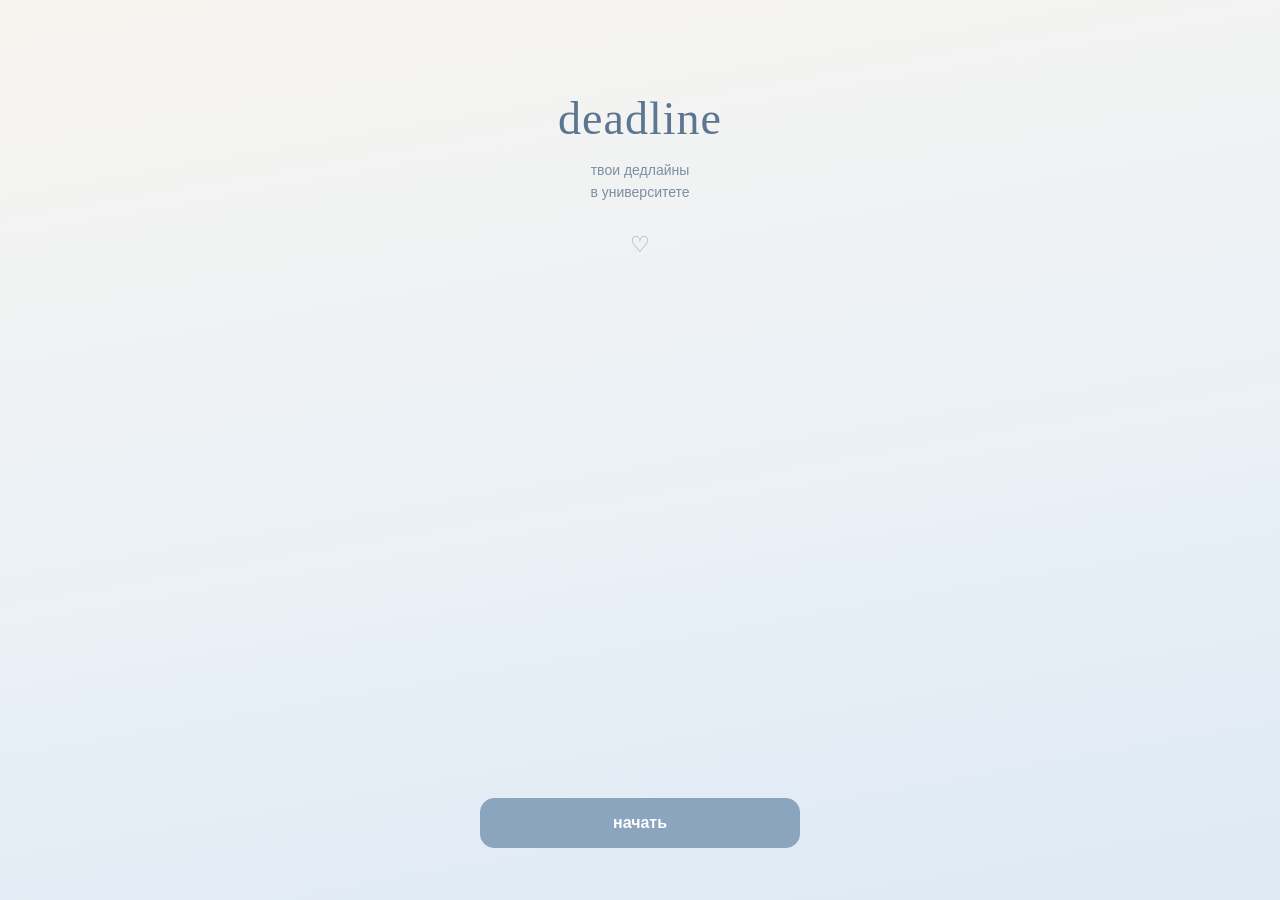
<file: proekt/pupu/index.html>
<!DOCTYPE html>
<html lang="ru">
<head>
    <meta charset="UTF-8">
    <meta name="viewport" content="width=device-width, initial-scale=1.0">
    <title>deadline — твои дедлайны в университете</title>
    <link rel="stylesheet" href="style.css">
</head>
<body>

<!-- ============ ЭКРАН-ПРИВЕТСТВИЕ ============ -->
<section class="onboarding" id="onboarding">
    <div class="onboarding__center">
        <h1 class="onboarding__logo">deadline</h1>
        <p class="onboarding__subtitle">твои дедлайны<br>в университете</p>
        <span class="onboarding__heart">♡</span>
    </div>
    <button class="btn onboarding__btn" id="startBtn">начать</button>
</section>

<!-- ============ ПЕРСОНАЛИЗАЦИЯ ============ -->
<section class="onboarding onboarding--quiz is-hidden" id="quiz">
    <div class="quiz">
        <p class="quiz__step" id="quizStep">Вопрос 1 из 2</p>

        <div class="quiz__page" id="quizName">
            <h2 class="quiz__question">Как тебя зовут?</h2>
            <input class="quiz__input" type="text" id="nameInput" placeholder="например: Аня" maxlength="30">
        </div>

        <div class="quiz__page is-hidden" id="quizTime">
            <h2 class="quiz__question">Во сколько начинается первая пара?</h2>
            <input class="quiz__input" type="time" id="startTime" value="08:30">
            <p class="quiz__hint">Дедлайны будут ставиться за 30 минут до неё</p>
        </div>
    </div>
    <button class="btn onboarding__btn" id="quizNext">далее</button>
</section>

<main class="app">

    <!-- ============ ГЛАВНАЯ ============ -->
    <section class="screen is-active" id="screen-home">

        <header class="home__header">
            <div>
                <h1 class="home__greeting" id="greeting">Привет!</h1>
                <p class="home__subtitle"> пусть этот день будет продуктивным 🤍</p>
            </div>
            <div class="avatar" id="avatar">🙂</div>
        </header>

        <div class="search">
            <svg class="search__icon" viewBox="0 0 24 24" fill="none" stroke="currentColor"
                 stroke-width="1.7" stroke-linecap="round">
                <circle cx="11" cy="11" r="7"></circle>
                <path d="m20 20-3.5-3.5"></path>
            </svg>
            <input type="text" id="searchInput" class="search__input"
                   placeholder="Поиск по предметам, заданиям...">
        </div>

        <section class="week">
            <h2 class="section-title">Ближайшие дедлайны</h2>
            <div class="week__days" id="weekDays"></div>
        </section>

        <section class="list" id="homeList"></section>

    </section>

    <!-- ============ ДЕДЛАЙНЫ ============ -->
    <section class="screen" id="screen-deadlines">

        <header class="screen__header">
            <h1 class="screen__title">Дедлайны</h1>
            <span class="section-count" id="deadlinesTotal"></span>
        </header>

        <div class="chips chips--scroll" id="deadlineFilters">
            <button type="button" class="chip is-active" data-filter="active">Активные</button>
            <button type="button" class="chip" data-filter="progress">В работе</button>
            <button type="button" class="chip" data-filter="done">Выполненные</button>
            <button type="button" class="chip" data-filter="all">Все</button>
        </div>

        <div class="list" id="deadlinesList"></div>

    </section>

    <!-- ============ КАЛЕНДАРЬ ============ -->
    <section class="screen" id="screen-calendar">

        <div class="calendar-card">
            <header class="screen__header">
                <h1 class="screen__title" id="calendarTitle">Октябрь 2026</h1>
                <div class="calendar__nav">
                    <button class="icon-btn" id="calPrev" aria-label="Предыдущий месяц">‹</button>
                    <button class="icon-btn" id="calNext" aria-label="Следующий месяц">›</button>
                </div>
            </header>

            <div class="calendar__weekdays">
                <span>Пн</span><span>Вт</span><span>Ср</span><span>Чт</span>
                <span>Пт</span><span>Сб</span><span>Вс</span>
            </div>

            <div class="calendar__grid" id="calendarGrid"></div>
        </div>

        <div class="section-head">
            <h2 class="section-title" id="calendarDayTitle">Дедлайны на сегодня</h2>
            <span class="section-count" id="calendarDayCount"></span>
        </div>

        <div class="list" id="calendarList"></div>

    </section>

    <!-- ============ ПРЕДМЕТЫ ============ -->
    <section class="screen" id="screen-subjects">

        <header class="screen__header">
            <h1 class="screen__title">Предметы</h1>
        </header>

        <div class="list subjects-list" id="subjectsList"></div>

    </section>

    <!-- ============ ПРОФИЛЬ ============ -->
    <section class="screen" id="screen-profile">

        <header class="screen__header">
            <h1 class="screen__title">Профиль</h1>
        </header>

        <div class="stats-card">
            <div class="ring" id="statsRing">
                <div class="ring__inner" id="statsPercent">0%</div>
            </div>
            <div>
                <p class="stats-card__title">Выполнено</p>
                <p class="stats-card__sub" id="statsCount"></p>
            </div>
        </div>

        <div class="bars-card">
            <h2 class="section-title">Дедлайны по дням недели</h2>
            <div class="bars" id="statsBars"></div>
        </div>

        <h2 class="section-title">Настройки</h2>
        <div class="settings">
            <div class="settings__row settings__row--static">
                <span>Имя</span>
                <input type="text" class="settings__text" id="settingsName" placeholder="Как тебя зовут?" maxlength="30">
            </div>
            <div class="settings__row settings__row--static">
                <span>Начало первой пары</span>
                <input type="time" class="settings__time" id="firstClassInput" value="08:30">
            </div>
            <button class="settings__row" id="clearPastBtn">
                <span>Очистить прошедшие</span>
                <span class="settings__value" id="clearPastCount"></span>
            </button>
            <button class="settings__row" id="showOnboardingBtn">
                <span>Показать приветствие</span>
                <span class="chevron">›</span>
            </button>
        </div>

        <h2 class="section-title">Уведомления</h2>
        <div class="list" id="notificationsList"></div>

        <p class="app__version" id="appVersion"></p>

    </section>

    <!-- ============ ДОБАВЛЕНИЕ / РЕДАКТИРОВАНИЕ ============ -->
    <section class="sheet" id="screen-add">

        <header class="screen__header">
            <h1 class="screen__title" id="addFormTitle">Добавить дедлайн</h1>
            <button class="icon-btn" id="addClose" aria-label="Закрыть">✕</button>
        </header>

        <form class="form" id="addForm">

            <label class="field">
                <span class="field__label">Предмет</span>
                <input class="input" id="addSubject" list="subjectsDatalist" placeholder="Выберите предмет">
                <datalist id="subjectsDatalist"></datalist>
            </label>

            <label class="field">
                <span class="field__label">Название задания</span>
                <input class="input" id="addTitle" placeholder="например: лабораторная работа № 67">
            </label>

            <div class="field-row">
                <label class="field">
                    <span class="field__label">Дата</span>
                    <input class="input" type="date" id="addDate">
                </label>
                <label class="field">
                    <span class="field__label">Время</span>
                    <input class="input" type="time" id="addTime" value="08:00">
                </label>
            </div>

            <label class="field">
                <span class="field__label">Заметки (необязательно)</span>
                <textarea class="input input--area" id="addNotes" placeholder="Добавить детали..."></textarea>
            </label>

            <button class="btn" type="submit">Сохранить</button>

        </form>

    </section>

    <!-- ============ КАРТОЧКА ДЕДЛАЙНА ============ -->
    <section class="sheet" id="screen-detail">

        <header class="screen__header">
            <h1 class="screen__title">Дедлайн</h1>
            <button class="icon-btn" id="detailClose" aria-label="Закрыть">✕</button>
        </header>

        <div class="detail">
            <div class="detail__icon" id="detailIcon"></div>
            <h2 class="detail__subject" id="detailSubject"></h2>
            <p class="detail__title" id="detailTitle"></p>

            <div class="detail__rows">
                <div class="detail__row">
                    <span class="detail__row-icon">📅</span>
                    <span id="detailDate"></span>
                </div>
                <div class="detail__row">
                    <span class="detail__row-icon">⏳</span>
                    <span id="detailStatus"></span>
                </div>
                <div class="detail__row" id="detailNotesRow">
                    <span class="detail__row-icon">📝</span>
                    <span id="detailNotes"></span>
                </div>
            </div>

            <div class="detail__actions">
                <button class="btn" id="detailDone">Отметить выполненным</button>
                <button class="btn btn--ghost" id="detailProgress">Взять в работу</button>
                <button class="btn btn--ghost" id="detailEdit">Редактировать</button>
                <button class="btn btn--danger" id="detailDelete">Удалить</button>
            </div>
        </div>

    </section>

    <!-- ============ НИЖНЕЕ МЕНЮ ============ -->
    <nav class="nav">
        <button class="nav__item is-active" data-screen="home">
            <span class="nav__icon">
                <svg viewBox="0 0 24 24" fill="none" stroke="currentColor"
                     stroke-width="1.7" stroke-linecap="round" stroke-linejoin="round">
                    <path d="M3 10.5 12 3l9 7.5"></path>
                    <path d="M5.5 9.5V21h13V9.5"></path>
                </svg>
            </span>
            Главная
        </button>

        <button class="nav__item" data-screen="deadlines">
            <span class="nav__icon">
                <svg viewBox="0 0 24 24" fill="none" stroke="currentColor"
                     stroke-width="1.7" stroke-linecap="round" stroke-linejoin="round">
                    <path d="M4 6.5 5.5 8 8 5.5"></path>
                    <path d="M4 12.5 5.5 14 8 11.5"></path>
                    <path d="M11 6.5h9M11 12.5h9M11 18h9"></path>
                </svg>
            </span>
            Дедлайны
        </button>

        <button class="nav__item" data-screen="calendar">
            <span class="nav__icon">
                <svg viewBox="0 0 24 24" fill="none" stroke="currentColor"
                     stroke-width="1.7" stroke-linecap="round" stroke-linejoin="round">
                    <rect x="3" y="5" width="18" height="16" rx="3"></rect>
                    <path d="M8 3v4M16 3v4M3 10h18"></path>
                </svg>
            </span>
            Календарь
        </button>

        <button class="nav__item" data-screen="subjects">
            <span class="nav__icon">
                <svg viewBox="0 0 24 24" fill="none" stroke="currentColor"
                     stroke-width="1.7" stroke-linecap="round" stroke-linejoin="round">
                    <path d="M4 6.5A2.5 2.5 0 0 1 6.5 4H20v16H6.5A2.5 2.5 0 0 1 4 17.5z"></path>
                    <path d="M8 8h8M8 12h5"></path>
                </svg>
            </span>
            Предметы
        </button>

        <button class="nav__item" data-screen="profile">
            <span class="nav__icon">
                <svg viewBox="0 0 24 24" fill="none" stroke="currentColor"
                     stroke-width="1.7" stroke-linecap="round" stroke-linejoin="round">
                    <circle cx="12" cy="8" r="4"></circle>
                    <path d="M4.5 21a7.5 7.5 0 0 1 15 0"></path>
                </svg>
            </span>
            Профиль
        </button>
    </nav>

    <!-- ============ КНОПКА "+" ============ -->
    <button class="fab" id="fab" aria-label="Добавить дедлайн">+</button>

</main>

<script src="sckript.js"></script>
</body>
</html>
</file>
<file: proekt/pupu/style.css>
/* ============================================
   DEADLINE — минимализм, нежно-голубой
   ============================================ */


/* ---------- Переменные ---------- */

:root {
    --bg: #dfe9f2;          /* фон страницы */
    --bg-light: #f3f8fc;    /* верх фона */
    --bg-gradient: linear-gradient(170deg, #f7f4ef 0%, #eaf1f7 55%, #dee9f2 100%);
    --surface: #ffffff;     /* карточки */
    --accent: #8aa5bd;      /* приглушённый голубой */
    --accent-dark: #6c8aa4;
    --text: #2f3e4e;
    --text-soft: #8b9aa9;
    --line: #e2ebf2;
    --danger: #b96a78;
}


/* ---------- Общее ---------- */

* {
    margin: 0;
    padding: 0;
    box-sizing: border-box;
}

body {
    background: var(--bg-gradient);
    background-attachment: fixed;
    color: var(--text);
    font-family: -apple-system, "Segoe UI", Arial, sans-serif;
    display: flex;
    justify-content: center;
    min-height: 100vh;
}

.app {
    width: 100%;
    max-width: 420px;
    padding: 24px 18px 110px;
    min-height: 100vh;
}


/* ---------- Экраны ---------- */

.screen {
    display: none;
    flex-direction: column;
    gap: 18px;
}

.screen.is-active {
    display: flex;
}

.screen__header {
    display: flex;
    align-items: center;
    justify-content: space-between;
    gap: 10px;
}

.screen__title {
    font-size: 22px;
    font-weight: 700;
}

.screen__title--center {
    flex: 1;
    text-align: center;
    font-size: 18px;
}

.spacer {
    width: 34px;
}

.section-title {
    font-size: 12px;
    font-weight: 700;
    letter-spacing: 0.06em;
    text-transform: uppercase;
    color: var(--text-soft);
}

.section-head {
    display: flex;
    align-items: center;
    justify-content: space-between;
    gap: 10px;
}

.section-count {
    font-size: 12px;
    color: var(--text-soft);
}

.hint {
    padding: 12px 0;
    font-size: 13px;
    text-align: center;
    color: var(--text-soft);
}

.icon-btn {
    display: flex;
    align-items: center;
    justify-content: center;
    width: 34px;
    height: 34px;
    font-size: 18px;
    color: var(--accent-dark);
    background-color: var(--surface);
    border: 1.5px solid var(--line);
    border-radius: 50%;
    cursor: pointer;
    flex-shrink: 0;
}

.icon-btn--sm {
    width: 30px;
    height: 30px;
    font-size: 17px;
}


/* ---------- Экран-приветствие ---------- */

.onboarding {
    position: fixed;
    inset: 0;
    z-index: 50;
    display: flex;
    flex-direction: column;
    justify-content: space-between;
    padding: 92px 28px 52px;
    background: var(--bg-gradient);
}

.onboarding.is-hidden {
    display: none;
}

.onboarding__center {
    text-align: center;
}

.onboarding__logo {
    font-family: Georgia, "Times New Roman", serif;
    font-size: 46px;
    font-weight: 400;
    letter-spacing: 1px;
    color: #5c7590;
}

.onboarding__subtitle {
    margin-top: 14px;
    font-size: 14px;
    line-height: 1.6;
    color: #7d8fa1;
}

.onboarding__heart {
    display: block;
    margin-top: 28px;
    font-size: 22px;
    color: #93a9bd;
}

.onboarding__btn {
    width: 100%;
    max-width: 320px;
    margin: 0 auto;
    border-radius: 26px;
}

/* Страница с вопросом персонализации */
.onboarding--quiz {
    padding-top: 80px;
}

.quiz {
    display: flex;
    flex-direction: column;
    align-items: center;
    gap: 14px;
    text-align: center;
}

.quiz__step {
    font-size: 11px;
    letter-spacing: 0.08em;
    text-transform: uppercase;
    color: #9aabbc;
}

.quiz__question {
    max-width: 280px;
    font-size: 20px;
    font-weight: 700;
    line-height: 1.4;
    color: var(--text);
}

.quiz__page {
    display: flex;
    flex-direction: column;
    align-items: center;
    gap: 14px;
}

.quiz__page.is-hidden {
    display: none;
}

.quiz__input {
    width: 230px;
    max-width: 100%;
    padding: 12px 16px;
    font-family: inherit;
    font-size: 17px;
    font-weight: 600;
    text-align: center;
    color: var(--accent-dark);
    background-color: rgba(255, 255, 255, 0.85);
    border: 1.5px solid rgba(147, 169, 189, 0.4);
    border-radius: 14px;
    outline: none;
}

.quiz__input:focus {
    border-color: var(--accent);
}

.quiz__input::placeholder {
    font-weight: 400;
    color: #9aabbc;
}

.quiz__hint {
    max-width: 260px;
    font-size: 12px;
    line-height: 1.5;
    color: #9aabbc;
}

/* Приводим системные часы к нашему стилю */
.quiz input[type="time"]::-webkit-datetime-edit,
.settings__time::-webkit-datetime-edit {
    color: var(--accent-dark);
}

.quiz input[type="time"]::-webkit-calendar-picker-indicator,
.settings__time::-webkit-calendar-picker-indicator {
    opacity: 0.35;
    cursor: pointer;
}


/* ---------- Главная ---------- */

.home__header {
    display: flex;
    align-items: center;
    justify-content: space-between;
    gap: 12px;
}

.home__greeting {
    font-size: 24px;
    font-weight: 700;
}

.home__subtitle {
    margin-top: 4px;
    font-size: 13px;
    color: var(--text-soft);
}

.avatar {
    display: flex;
    align-items: center;
    justify-content: center;
    width: 42px;
    height: 42px;
    font-weight: 600;
    color: #fff;
    background-color: var(--accent);
    border-radius: 50%;
    flex-shrink: 0;
}

.avatar svg {
    width: 20px;
    height: 20px;
}


/* ---------- Поиск ---------- */

.search {
    display: flex;
    align-items: center;
    gap: 10px;
    padding: 12px 14px;
    background-color: var(--surface);
    border: 1.5px solid var(--line);
    border-radius: 14px;
}

.search__icon {
    width: 16px;
    height: 16px;
    color: var(--text-soft);
    flex-shrink: 0;
}

.search__input {
    width: 100%;
    font-size: 14px;
    font-family: inherit;
    color: var(--text);
    background: none;
    border: none;
    outline: none;
}

.search__input::placeholder {
    color: var(--text-soft);
}


/* ---------- Неделя ---------- */

.week__days {
    display: grid;
    grid-template-columns: repeat(7, 1fr);
    gap: 6px;
    margin-top: 10px;
}

.week__day {
    padding: 8px 0;
    text-align: center;
    font-size: 10px;
    color: var(--text-soft);
    background-color: var(--surface);
    border: 1.5px solid var(--line);
    border-radius: 12px;
}

.week__day-name {
    display: block;
}

.week__day-num {
    display: block;
    margin-top: 4px;
    font-size: 15px;
    font-weight: 600;
    color: var(--text);
}

.week__day.is-today {
    background-color: var(--accent);
    border-color: var(--accent);
}

.week__day.is-today .week__day-name,
.week__day.is-today .week__day-num {
    color: #fff;
}


/* ---------- Списки ---------- */

.list {
    display: flex;
    flex-direction: column;
    gap: 10px;
}


/* ---------- Карточка дедлайна ---------- */

.task-card {
    display: flex;
    align-items: center;
    gap: 12px;
    width: 100%;
    padding: 12px;
    font-family: inherit;
    text-align: left;
    background-color: var(--surface);
    border: 1.5px solid var(--line);
    border-radius: 16px;
    box-shadow: 0 2px 8px rgba(47, 62, 78, 0.05);
    cursor: pointer;
    transition: transform 0.12s ease, box-shadow 0.2s ease;
}

.task-card:active {
    transform: scale(0.99);
}

.task-card--compact {
    padding: 10px 12px;
}

/* Номер задания в списке предмета */
.task-card__num {
    display: flex;
    align-items: center;
    justify-content: center;
    width: 26px;
    height: 26px;
    font-size: 12px;
    font-weight: 600;
    color: var(--accent-dark);
    background-color: #eef4f9;
    border-radius: 50%;
    flex-shrink: 0;
}

.task-card--done {
    opacity: 0.62;
}

.task-card--done .task-card__subject {
    text-decoration: line-through;
}

.task-card__icon {
    display: flex;
    align-items: center;
    justify-content: center;
    width: 42px;
    height: 42px;
    font-size: 18px;
    border-radius: 12px;
    flex-shrink: 0;
}

.task-card__info {
    flex: 1;
    min-width: 0;
}

.task-card__subject {
    display: block;
    font-size: 14px;
    font-weight: 600;
    color: var(--text);
    overflow: hidden;
    text-overflow: ellipsis;
    white-space: nowrap;
}

.task-card__title {
    display: block;
    margin-top: 2px;
    font-size: 12px;
    color: var(--text-soft);
    overflow: hidden;
    text-overflow: ellipsis;
    white-space: nowrap;
}

.task-card__subject--empty {
    font-weight: 500;
    font-style: italic;
    color: var(--text-soft);
}

.task-card__date {
    display: block;
    margin-top: 5px;
    font-size: 11px;
    color: var(--text-soft);
}

.task-card__date--overdue { color: var(--danger); }
.task-card__date--today   { color: var(--danger); font-weight: 600; }
.task-card__date--soon    { color: #a87400; }
.task-card__date--ok      { color: #4a8062; }

.task-card__state {
    display: inline-block;
    margin-top: 5px;
    padding: 2px 8px;
    font-size: 10px;
    font-weight: 600;
    color: var(--accent-dark);
    background-color: #eef4f9;
    border-radius: 20px;
}

.task-card__badge {
    padding: 5px 10px;
    font-size: 10px;
    font-weight: 600;
    color: var(--accent-dark);
    background-color: #eef4f9;
    border-radius: 20px;
    white-space: nowrap;
    flex-shrink: 0;
}

.chevron {
    font-size: 20px;
    line-height: 1;
    color: #b9c9d6;
    flex-shrink: 0;
}


/* ---------- Пустое состояние ---------- */

.empty {
    padding: 40px 20px;
    text-align: center;
    color: var(--text-soft);
}

.empty__icon {
    margin-bottom: 10px;
    font-size: 34px;
}

.empty__text {
    margin-bottom: 4px;
    font-size: 15px;
    font-weight: 600;
    color: var(--text);
}

.empty__hint {
    font-size: 12px;
}


/* ---------- Группы внутри списка дедлайнов ---------- */

.deadline-group {
    display: flex;
    flex-direction: column;
    gap: 8px;
}

.deadline-group__title {
    display: flex;
    align-items: center;
    gap: 8px;
    font-size: 11px;
    font-weight: 700;
    letter-spacing: 0.06em;
    text-transform: uppercase;
    color: var(--text-soft);
}

.deadline-group__count {
    padding: 1px 8px;
    font-size: 10px;
    color: var(--accent-dark);
    background-color: var(--surface);
    border-radius: 20px;
}


/* ---------- Календарь ---------- */

.calendar-card {
    display: flex;
    flex-direction: column;
    gap: 12px;
    padding: 16px 14px;
    background-color: var(--surface);
    border: 1.5px solid var(--line);
    border-radius: 18px;
    box-shadow: 0 2px 8px rgba(47, 62, 78, 0.05);
}

.calendar__nav {
    display: flex;
    gap: 6px;
}

.calendar__weekdays {
    display: grid;
    grid-template-columns: repeat(7, 1fr);
    margin-top: 2px;
    text-align: center;
    font-size: 11px;
    color: var(--text-soft);
}

.calendar__grid {
    display: grid;
    grid-template-columns: repeat(7, 1fr);
    gap: 4px;
}

.cal-day {
    position: relative;
    aspect-ratio: 1;
    font-size: 13px;
    font-family: inherit;
    color: var(--text);
    background: none;
    border: none;
    border-radius: 12px;
    cursor: pointer;
}

.cal-day.has-task::after {
    content: "";
    position: absolute;
    bottom: 6px;
    left: 50%;
    transform: translateX(-50%);
    width: 4px;
    height: 4px;
    border-radius: 50%;
    background-color: var(--accent-dark);
}

.cal-day.is-today {
    border: 1.5px solid var(--accent);
}

.cal-day.is-selected {
    color: #fff;
    background-color: var(--accent);
}

.cal-day.is-selected::after {
    background-color: #fff;
}


/* ---------- Предметы ---------- */

/* Каждый предмет — отдельный блок.
   Большой отступ добавляется только когда список раскрыт. */
.list.subjects-list {
    gap: 10px;
}

.subject-group {
    display: flex;
    flex-direction: column;
    gap: 10px;
    margin-bottom: 16px;
}

/* Свёрнутый предмет — отступаем столько же, сколько обычные блоки */
.subject-group.is-collapsed {
    margin-bottom: 0;
}

.subject-group__head {
    display: flex;
    align-items: center;
    gap: 12px;
    padding: 12px;
    background-color: var(--surface);
    border: 1.5px solid var(--line);
    border-radius: 16px;
    box-shadow: 0 2px 8px rgba(47, 62, 78, 0.05);
}

/* Три кнопки в шапке предмета */
.subject-group__actions {
    display: flex;
    gap: 6px;
    flex-shrink: 0;
}

.icon-btn--chevron svg {
    width: 16px;
    height: 16px;
    transition: transform 0.2s ease;
    /* Список открыт — стрелка смотрит вверх */
    transform: rotate(180deg);
}

.is-collapsed .icon-btn--chevron svg {
    /* Список свёрнут — стрелка смотрит вниз */
    transform: rotate(0deg);
}

.icon-btn--danger {
    color: var(--danger);
    background-color: rgba(201, 107, 123, 0.12);
    border-color: rgba(201, 107, 123, 0.22);
}

.icon-btn--danger:hover {
    background-color: rgba(201, 107, 123, 0.2);
}

.icon-btn--danger svg {
    width: 15px;
    height: 15px;
}

/* Задания под предметом — с отступом и вертикальной линией */
.subject-group__tasks {
    margin-left: 20px;
    padding-left: 12px;
    border-left: 1.5px dashed var(--line);
}

.subject-row {
    display: flex;
    align-items: center;
    gap: 12px;
    width: 100%;
    padding: 12px;
    font-family: inherit;
    text-align: left;
    background-color: var(--surface);
    border: 1.5px solid var(--line);
    border-radius: 16px;
    box-shadow: 0 2px 8px rgba(47, 62, 78, 0.05);
    cursor: pointer;
}

.subject-row__icon {
    display: flex;
    align-items: center;
    justify-content: center;
    width: 42px;
    height: 42px;
    font-size: 18px;
    border-radius: 12px;
    flex-shrink: 0;
}

.subject-row__info {
    flex: 1;
    min-width: 0;
    display: flex;
    flex-direction: column;
}

.subject-row__name {
    font-size: 14px;
    font-weight: 600;
    color: var(--text);
    overflow: hidden;
    text-overflow: ellipsis;
    white-space: nowrap;
}

.subject-row__count {
    margin-top: 2px;
    font-size: 12px;
    color: var(--text-soft);
}


/* ---------- Экран предмета ---------- */

.subject-hero {
    display: flex;
    flex-direction: column;
    align-items: center;
    gap: 10px;
    padding: 4px 0 2px;
}

.subject-hero__icon {
    display: flex;
    align-items: center;
    justify-content: center;
    width: 66px;
    height: 66px;
    font-size: 28px;
    border-radius: 20px;
}

.subject-hero__count {
    font-size: 13px;
    color: var(--text-soft);
}


/* ---------- Профиль / статистика ---------- */

.stats-card {
    display: flex;
    align-items: center;
    gap: 16px;
    padding: 16px;
    background-color: var(--surface);
    border: 1.5px solid var(--line);
    border-radius: 18px;
    box-shadow: 0 2px 8px rgba(47, 62, 78, 0.05);
}

.ring {
    display: grid;
    place-items: center;
    width: 86px;
    height: 86px;
    border-radius: 50%;
    background: conic-gradient(var(--accent) 0%, #e5eef6 0%);
    flex-shrink: 0;
}

.ring__inner {
    display: grid;
    place-items: center;
    width: 66px;
    height: 66px;
    font-size: 15px;
    font-weight: 700;
    color: var(--accent-dark);
    background-color: #fff;
    border-radius: 50%;
}

.stats-card__title {
    font-size: 15px;
    font-weight: 600;
}

.stats-card__sub {
    margin-top: 4px;
    font-size: 12px;
    color: var(--text-soft);
}

.bars-card {
    padding: 16px;
    background-color: var(--surface);
    border: 1.5px solid var(--line);
    border-radius: 18px;
    box-shadow: 0 2px 8px rgba(47, 62, 78, 0.05);
}

.bars {
    display: grid;
    grid-template-columns: repeat(7, 1fr);
    gap: 8px;
    height: 84px;
    margin-top: 14px;
}

.bar {
    display: flex;
    flex-direction: column;
    align-items: center;
    justify-content: flex-end;
    gap: 6px;
    height: 100%;
}

.bar__fill {
    width: 12px;
    border-radius: 6px 6px 3px 3px;
    background-color: var(--accent);
}

.bar__label {
    font-size: 10px;
    color: var(--text-soft);
}


/* ---------- Настройки ---------- */

.settings {
    display: flex;
    flex-direction: column;
    overflow: hidden;
    background-color: var(--surface);
    border: 1.5px solid var(--line);
    border-radius: 16px;
    box-shadow: 0 2px 8px rgba(47, 62, 78, 0.05);
}

.settings__row {
    display: flex;
    align-items: center;
    justify-content: space-between;
    gap: 10px;
    width: 100%;
    padding: 14px 16px;
    font-family: inherit;
    font-size: 13px;
    color: var(--text);
    text-align: left;
    background: none;
    border: none;
    cursor: pointer;
}

.settings__row + .settings__row {
    border-top: 1px solid var(--line);
}

.settings__value {
    font-size: 12px;
    color: var(--text-soft);
}

.settings__value--done {
    color: #4a8062;
}

/* Строка-настройка с полем времени */
.settings__row--static {
    cursor: default;
}

.settings__time {
    padding: 6px 10px;
    font-family: inherit;
    font-size: 13px;
    font-weight: 600;
    color: var(--accent-dark);
    background-color: #f5f9fc;
    border: 1.5px solid var(--line);
    border-radius: 10px;
}

.settings__text {
    width: 140px;
    padding: 6px 10px;
    font-family: inherit;
    font-size: 13px;
    font-weight: 600;
    text-align: right;
    color: var(--accent-dark);
    background-color: #f5f9fc;
    border: 1.5px solid var(--line);
    border-radius: 10px;
    outline: none;
}

.settings__text:focus {
    border-color: var(--accent);
}

.settings__text::placeholder {
    font-weight: 400;
    color: var(--text-soft);
}

/* Версия приложения — чтобы понимать, какая сборка открыта */
.app__version {
    padding-top: 8px;
    font-size: 11px;
    text-align: center;
    color: var(--text-soft);
}

.settings__row:hover .settings__value,
.settings__row:hover .chevron {
    color: var(--accent-dark);
}


/* ---------- Уведомления ---------- */

.notification {
    display: flex;
    gap: 12px;
    padding: 12px;
    background-color: var(--surface);
    border: 1.5px solid var(--line);
    border-radius: 16px;
    box-shadow: 0 2px 8px rgba(47, 62, 78, 0.05);
}

.notification__icon {
    display: flex;
    align-items: center;
    justify-content: center;
    width: 36px;
    height: 36px;
    font-size: 16px;
    background-color: #eef4f9;
    border-radius: 50%;
    flex-shrink: 0;
}

.notification__title {
    font-size: 13px;
    font-weight: 600;
}

.notification__text {
    margin-top: 2px;
    font-size: 12px;
}

.notification__sub {
    margin-top: 2px;
    font-size: 11px;
    color: var(--text-soft);
}


/* ---------- Всплывающие экраны (форма, карточка) ---------- */

.sheet {
    position: fixed;
    inset: 0;
    left: 50%;
    transform: translateX(-50%);
    width: 100%;
    max-width: 420px;
    display: none;
    flex-direction: column;
    gap: 20px;
    padding: 24px 20px 40px;
    background: var(--bg-gradient);
    overflow-y: auto;
    z-index: 30;
}

.sheet.is-open {
    display: flex;
}

.form {
    display: flex;
    flex-direction: column;
    gap: 16px;
}

.field {
    display: flex;
    flex-direction: column;
    gap: 6px;
    min-width: 0;
}

.field__label {
    font-size: 12px;
    font-weight: 600;
    color: var(--text-soft);
}

/* Дата и время в одну строку, но каждая колонка не шире половины формы */
.field-row {
    display: grid;
    grid-template-columns: 1fr 1fr;
    gap: 10px;
}

.input {
    width: 100%;
    min-width: 0;
    max-width: 100%;
    padding: 13px 14px;
    font-size: 14px;
    font-family: inherit;
    color: var(--text);
    background-color: var(--surface);
    border: 1.5px solid var(--line);
    border-radius: 14px;
}

/* Системные поля даты и времени на iPhone занимают много места —
   чуть уменьшаем отступы, чтобы влезли в половину строки */
.input[type="date"],
.input[type="time"] {
    padding: 13px 10px;
}

.input:focus {
    outline: none;
    border-color: var(--accent);
}

.input::placeholder {
    color: var(--text-soft);
}

.input--area {
    min-height: 84px;
    resize: vertical;
}

/* ---------- Свои поля даты и времени ---------- */

.picker {
    display: flex;
    align-items: center;
    gap: 8px;
}

/* Одинаковые стрелки у всех селектов — в нашем стиле */
.picker select.input {
    min-width: 0;
    padding: 13px 26px 13px 10px;
    font-size: 14px;
    text-align: center;
    text-align-last: center;
    appearance: none;
    -webkit-appearance: none;
    background-image: url("data:image/svg+xml;charset=UTF-8,%3Csvg xmlns='http://www.w3.org/2000/svg' viewBox='0 0 24 24' fill='none' stroke='%238b9aa9' stroke-width='2' stroke-linecap='round' stroke-linejoin='round'%3E%3Cpath d='m6 9 6 6 6-6'/%3E%3C/svg%3E");
    background-repeat: no-repeat;
    background-position: right 8px center;
    background-size: 14px;
}

/* Дата: день / месяц / год одной ширины + иконка */
.picker--date {
    display: grid;
    grid-template-columns: 1fr 1.35fr 1fr auto;
    gap: 8px;
    align-items: center;
}

.picker--date select {
    width: 100%;
}

/* Значок календаря рядом с датой */
.picker__icon {
    flex-shrink: 0;
    width: 18px;
    height: 18px;
    color: var(--text-soft);
}

/* Время — по левому краю, как остальные поля */
.picker--time {
    justify-content: flex-start;
    gap: 8px;
}

.picker--time .picker__hour,
.picker--time .picker__minute {
    flex: 0 0 80px;
    padding: 14px 10px;
    font-size: 18px;
    font-weight: 600;
}

.picker--time .picker__sep {
    font-size: 20px;
    font-weight: 700;
    color: var(--text);
}

.picker__sep {
    font-weight: 600;
    color: var(--text-soft);
}

.chips {
    display: flex;
    flex-wrap: wrap;
    gap: 8px;
}

/* Ряд фильтров, который можно прокручивать вбок */
.chips--scroll {
    flex-wrap: nowrap;
    padding-bottom: 2px;
    overflow-x: auto;
}

.chips--scroll::-webkit-scrollbar {
    display: none;
}

.chips--scroll .chip {
    flex-shrink: 0;
    padding: 7px 12px;
    font-size: 12px;
}

.chip {
    padding: 8px 14px;
    font-size: 13px;
    font-family: inherit;
    color: var(--text);
    background-color: var(--surface);
    border: 1.5px solid var(--line);
    border-radius: 20px;
    cursor: pointer;
}

.chip.is-active {
    font-weight: 600;
    color: #fff;
    background-color: var(--accent);
    border-color: var(--accent);
}

.btn {
    padding: 15px;
    font-size: 16px;
    font-weight: 600;
    color: #fff;
    background-color: var(--accent);
    border: 1.5px solid var(--accent);
    border-radius: 14px;
    cursor: pointer;
    transition: background-color 0.2s ease, transform 0.1s ease;
}

.btn:hover {
    background-color: var(--accent-dark);
    border-color: var(--accent-dark);
}

.btn:active {
    transform: scale(0.98);
}

.btn:focus-visible {
    outline: 2px solid var(--accent-dark);
    outline-offset: 2px;
}

/* Второстепенная кнопка — «пустая», с рамкой */
.btn--ghost {
    color: var(--accent-dark);
    background-color: var(--surface);
}

.btn--ghost:hover {
    color: var(--accent-dark);
    background-color: #f5f9fc;
}

.btn--danger {
    color: var(--danger);
    background-color: var(--surface);
    border-color: #efd6db;
}

.btn--danger:hover {
    color: var(--danger);
    background-color: #fbeef0;
    border-color: #efd6db;
}


/* ---------- Карточка дедлайна (подробности) ---------- */

.detail {
    display: flex;
    flex-direction: column;
    gap: 12px;
}

.detail__icon {
    display: flex;
    align-items: center;
    justify-content: center;
    width: 64px;
    height: 64px;
    font-size: 28px;
    border-radius: 18px;
}

.detail__subject {
    font-size: 20px;
    font-weight: 700;
}

.detail__title {
    margin-top: -6px;
    font-size: 14px;
    color: var(--text-soft);
}

.detail__rows {
    display: flex;
    flex-direction: column;
    gap: 12px;
    margin-top: 6px;
    padding: 16px;
    background-color: var(--surface);
    border: 1.5px solid var(--line);
    border-radius: 16px;
}

.detail__row {
    display: flex;
    align-items: center;
    gap: 10px;
    font-size: 13px;
}

.detail__row-icon {
    font-size: 14px;
}

.detail__actions {
    display: flex;
    flex-direction: column;
    gap: 10px;
    margin-top: 8px;
}


/* ---------- Нижнее меню ---------- */

.nav {
    position: fixed;
    bottom: 0;
    left: 50%;
    transform: translateX(-50%);
    width: 100%;
    max-width: 420px;
    display: grid;
    grid-template-columns: repeat(5, 1fr);
    padding: 10px 0 calc(12px + env(safe-area-inset-bottom));
    background-color: rgba(255, 255, 255, 0.92);
    backdrop-filter: blur(12px);
    border-top: 1px solid var(--line);
    z-index: 10;
}

.nav__item {
    display: flex;
    flex-direction: column;
    align-items: center;
    gap: 4px;
    padding: 2px 0;
    font-size: 9px;
    font-family: inherit;
    color: var(--text-soft);
    background: none;
    border: none;
    cursor: pointer;
}

.nav__item.is-active {
    font-weight: 600;
    color: var(--accent-dark);
}

.nav__icon {
    display: flex;
    align-items: center;
    justify-content: center;
}

.nav__icon svg {
    width: 20px;
    height: 20px;
}


/* ---------- Кнопка "+" ---------- */

.fab {
    position: fixed;
    right: max(20px, calc(50% - 194px));
    bottom: 84px;
    width: 54px;
    height: 54px;
    font-size: 28px;
    line-height: 1;
    color: #fff;
    background-color: var(--accent);
    border: none;
    border-radius: 50%;
    box-shadow: 0 8px 20px rgba(76, 106, 130, 0.3);
    cursor: pointer;
    z-index: 11;
    transition: transform 0.1s ease;
}

.fab:active {
    transform: scale(0.95);
}
</file>
